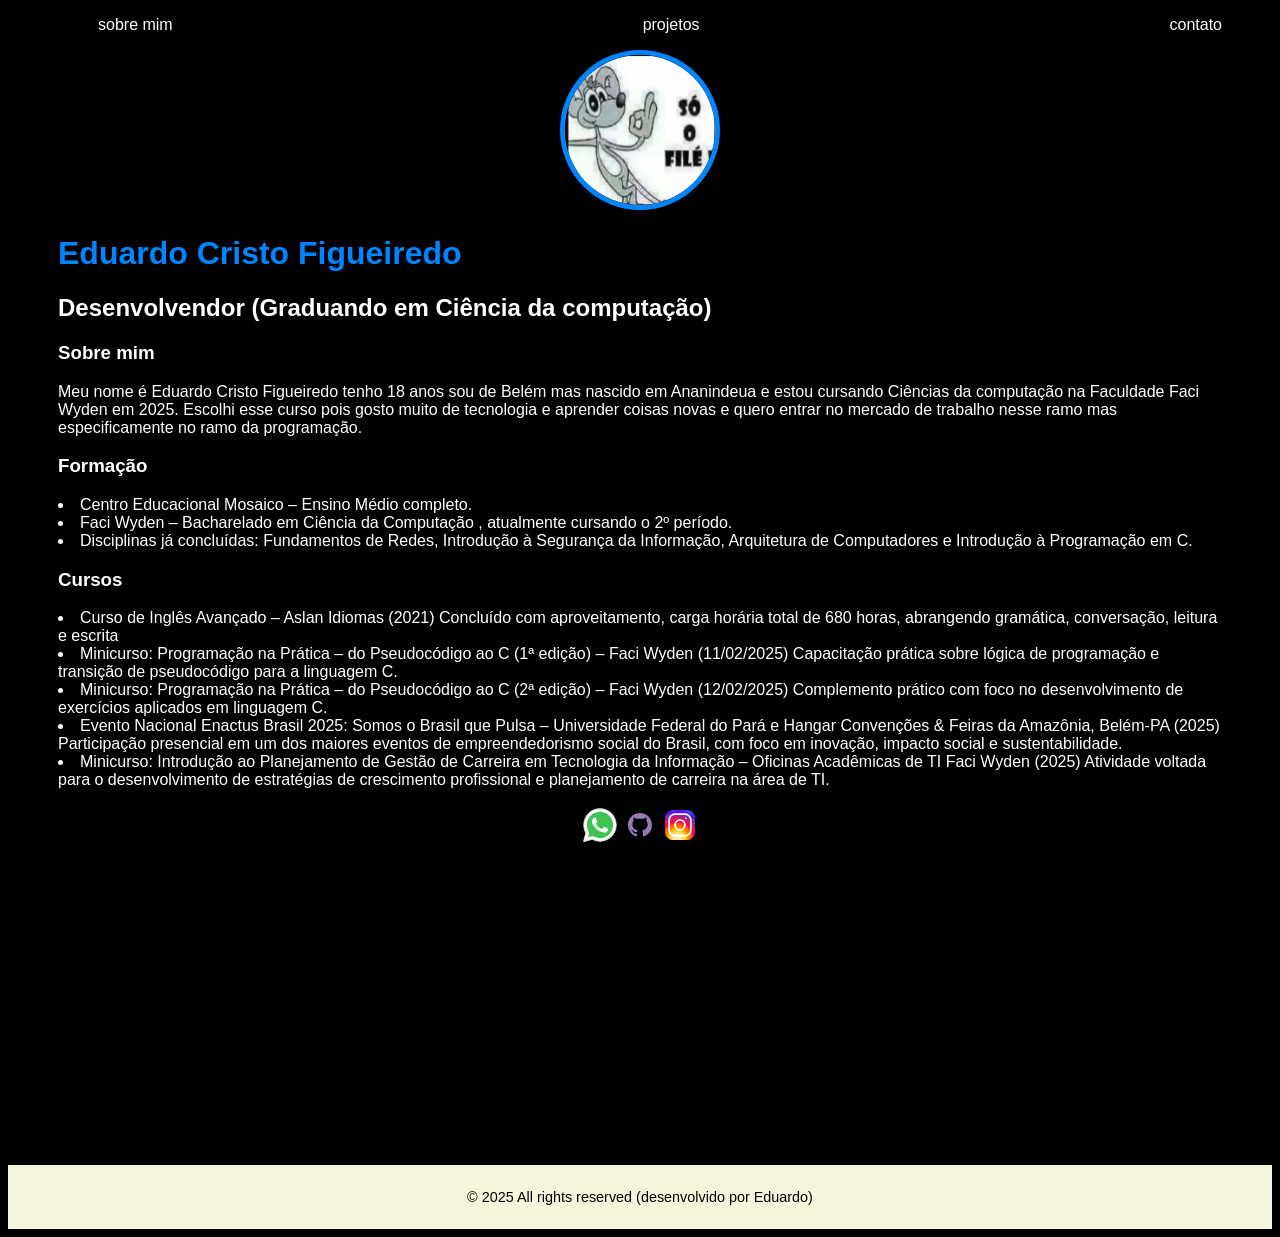
<file: index.html>
<!DOCTYPE html>
<html lang="pt-br">

<head>
   <meta charset="UTF-8">
   <meta http-equiv="X-UA-Compatible" content="IE=edge">
    <meta name="viewport" content="width=device-width, initial-scale=1.0">
    <title>Eduardo</title>
    <link rel="stylesheet" href="index.css">
</head>
   



<body>
  <div class="container">
    <nav>
<ul>
<li>
    <a href="index.html">  sobre mim </a>
</li>
<li>
    <a href="project.html">projetos</a>
</li>
<li>
    <a href="contact.html">contato </a>
</li>
</ul>

  </nav>
  <header>
    <div class="center">
      <img src="./img/Captura de tela 2025-08-29 152854.png"></img>
    </div>
    <h1>Eduardo Cristo Figueiredo </h1>
    <h2>Desenvolvendor (Graduando em Ciência da computação)</h2>
  </header>
<main>
<section>
<h3>Sobre mim</h3>
<p>
Meu nome é Eduardo Cristo Figueiredo tenho 18 anos sou de Belém mas nascido em Ananindeua e estou cursando Ciências da computação na Faculdade Faci Wyden em 2025.
Escolhi esse curso pois gosto muito de tecnologia e aprender coisas novas e
 quero entrar no mercado de trabalho nesse ramo mas especificamente no ramo da programação.
</p>
<h3>Formação</h3>
<p>
  <li>
    Centro Educacional Mosaico – Ensino Médio completo.
  </li>

  <li>
    Faci Wyden – Bacharelado em Ciência da Computação , atualmente cursando o 2º período.
  </li>  
   
  <li>
    Disciplinas já concluídas: Fundamentos de Redes, Introdução à Segurança da Informação, Arquitetura de Computadores e Introdução à Programação em C.
  </li>
  </p>
</section>
<h3>Cursos</h3>
<p>

<li>
Curso de Inglês Avançado – Aslan Idiomas (2021)
Concluído com aproveitamento, carga horária total de 680 horas, abrangendo gramática, conversação, leitura e escrita
</li>

<li>
Minicurso: Programação na Prática – do Pseudocódigo ao C (1ª edição) – Faci Wyden (11/02/2025)
Capacitação prática sobre lógica de programação e transição de pseudocódigo para a linguagem C.
</li>

<li>
Minicurso: Programação na Prática – do Pseudocódigo ao C (2ª edição) – Faci Wyden (12/02/2025)
Complemento prático com foco no desenvolvimento de exercícios aplicados em linguagem C.
</li>

<li>
  Evento Nacional Enactus Brasil 2025: Somos o Brasil que Pulsa – Universidade Federal do Pará e Hangar Convenções & Feiras da Amazônia, Belém-PA (2025)
Participação presencial em um dos maiores eventos de empreendedorismo social do Brasil, com foco em inovação, impacto social e sustentabilidade.
</li>

<li>
  Minicurso: Introdução ao Planejamento de Gestão de Carreira em Tecnologia da Informação – Oficinas Acadêmicas de TI Faci Wyden (2025)
Atividade voltada para o desenvolvimento de estratégias de crescimento profissional e planejamento de carreira na área de TI.
</li>

</p>
</main>

<main>
  <footer>
  <a href="https://wa.me/559189530301" target="_blank" rel="noopener noreferrer">
 <img src="./img/icons8-whatsapp-96.svg">
</a>
  
<a href="https://github.com/eduardo-figueiredo-007" target="_blank" rel="noopener noreferrer">
 <img src="./img/github.svg">
</a>

<a href="https://www.instagram.com/ed_figueiredo777/" target="_blank" rel="noopener noreferrer">
 <img src="./img/icons8-instagram-96.svg">
</a>
</div>
</footer>
 
  <div id="footer_copyright">
&#169
2025 All rights reserved (desenvolvido por Eduardo)
 </div>
</main>
  


 
  
 

  
</body>
</html>
</file>
<file: index.css>
body {
   color: white;
   background-color: black;
   font-family: Arial, Helvetica, sans-serif;
}

ul {
    display:flex;
     justify-content: space-between;
     list-style-type: none;
     align-items: center;
     padding: 16p;
}

a {
   color:white;
   text-decoration: none ;
}

header img{
width: 150px;
height: 150px;
border-radius: 50%;
border: 5px solid rgb(0, 132, 255);
}

.center {
text-align: center;
}

h1{
   color: rgb(0, 132, 255);
}

footer img {
width: 40px;
height: 40px;
}
footer{
display: flex;
justify-content: center;
}

.container {
 padding: 0px 50px;  
}

nav a:hover {
   color: green;
}
main{
   min-height: 40vh;

}
#footer_copyright {
   display: flex;
   justify-content: center;
   background-color:beige ;
   color: black;
   font-size: 0.9rem;
   padding:1.5rem ;
   
    
}

@media screen and (max-width: 800px) {
 
   .container{
      display: block;
      background-image: none;
   }
   .container_caixa {
      margin: 2em 2em;
   }

    
}
</file>
